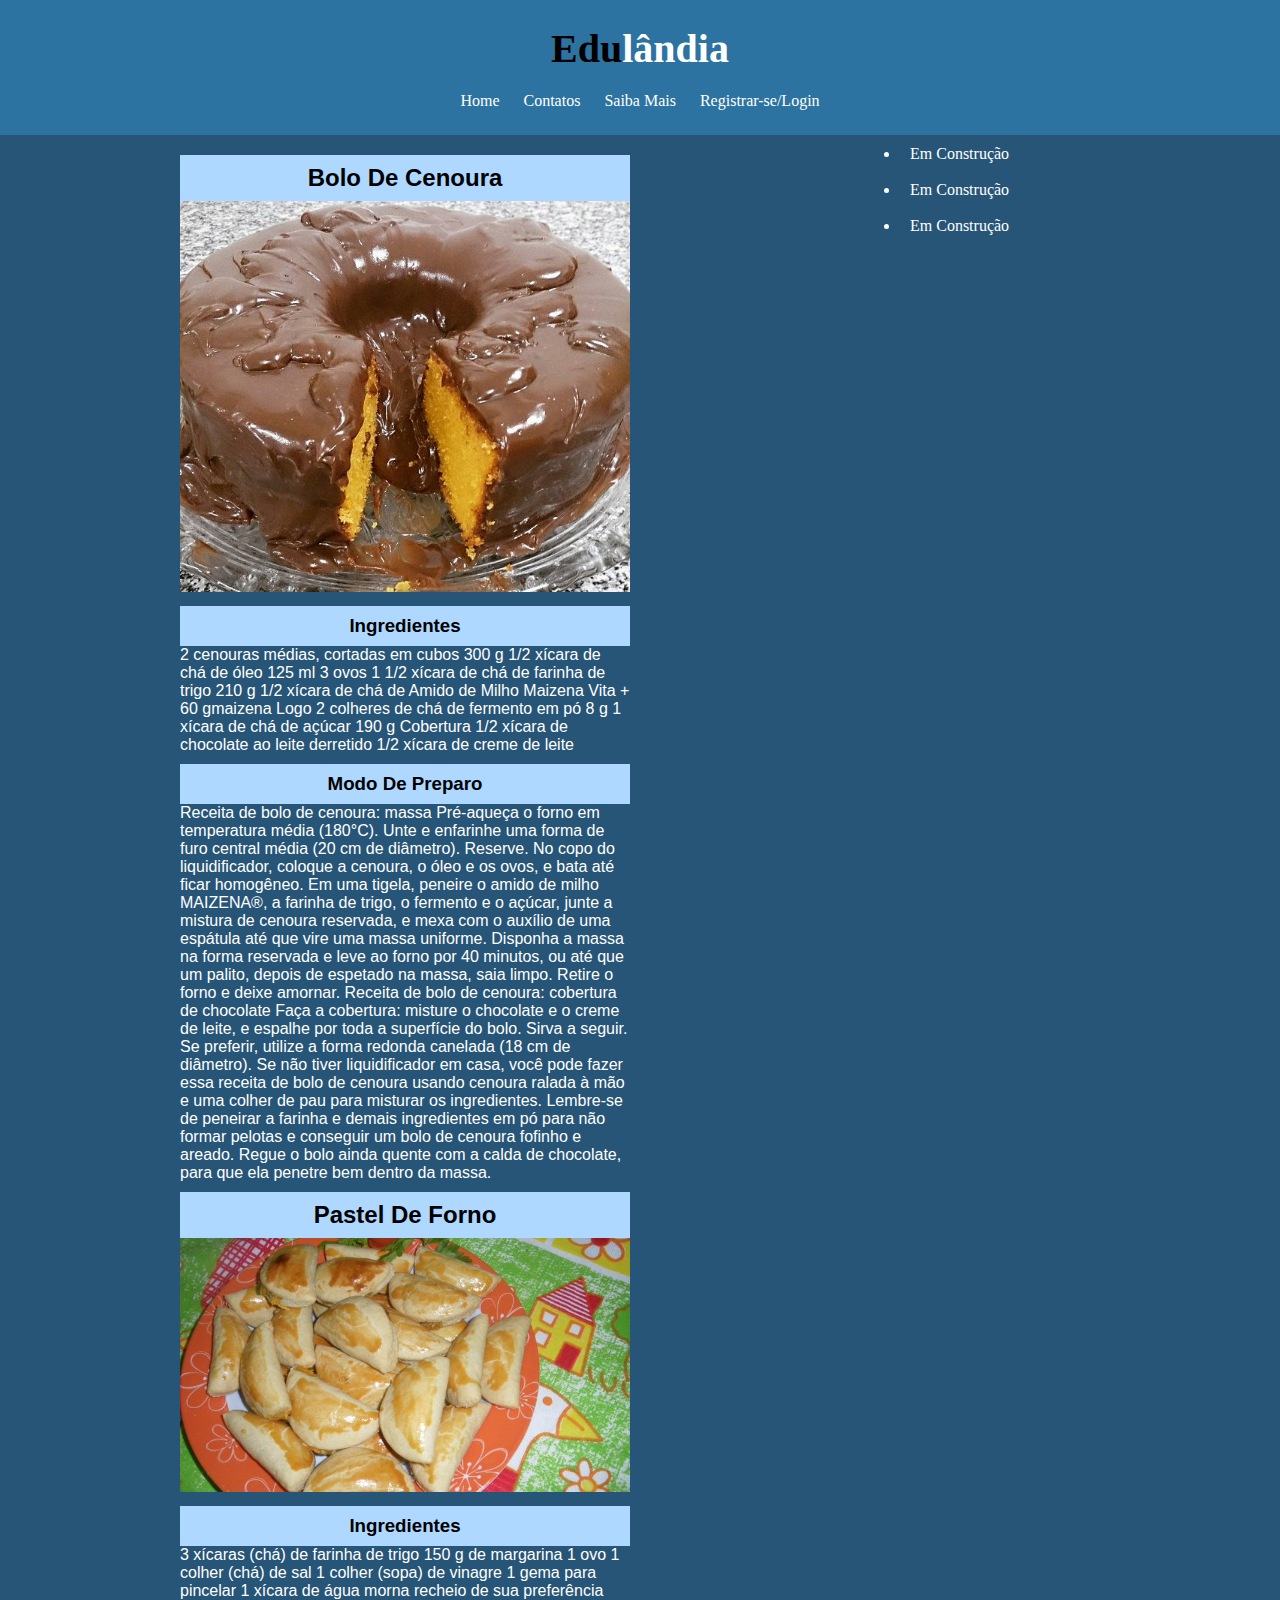
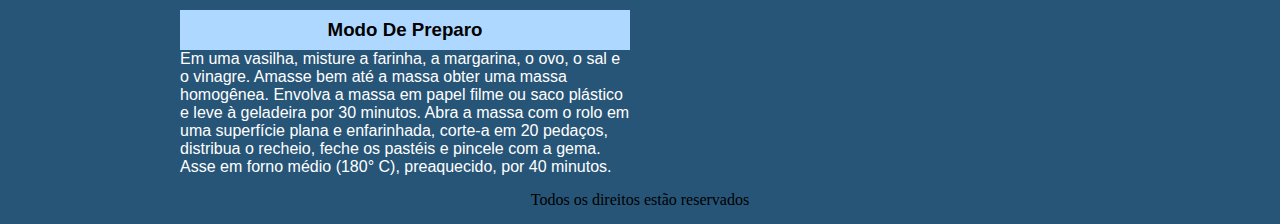
<file: index.html>
<!DOCTYPE html>
<html lang="pt-br">
<head>
    <meta charset="UTF-8">
    <meta name="viewport" content="width=device-width, initial-scale=1.0">
    <title>Edulândia</title>
    <link rel="stylesheet" href="css/css.css">

</head>
<body class="fundo">
<div id="principal"> <!--CABEÇALHO-->
        <div id="logo">
            <h1>Edu<span class="branco">lândia</span></h1>
        </div>
        <div id="menu">
           <a href="index.html">Home</a>
           <a href="contatos.html">Contatos</a>
           <a href="Saibamais.html">Saiba Mais</a>
           <a href="login.html">Registrar-se/Login</a>
        </div>
</div> <!--CABEÇALHO FIM-->
 


<div id="corpo-site">
     <div id="esquerda-postagem">
        <Div class="postagem">
            <h2>Bolo De Cenoura</h2>
            <img src="imagens/bolo.jpg" width="450px">
            <h3>Ingredientes</h3>
            <p>
             2 cenouras médias, cortadas em cubos 300 g
    1/2 xícara de chá de óleo 125 ml
    3 ovos
    1 1/2 xícara de chá de farinha de trigo 210 g
    1/2 xícara de chá de Amido de Milho Maizena Vita + 60 gmaizena Logo
    2 colheres de chá de fermento em pó 8 g
    1 xícara de chá de açúcar 190 g
    Cobertura
    1/2 xícara de chocolate ao leite derretido
    1/2 xícara de creme de leite
            </p>
            <h3>Modo De Preparo</h3>
            <P>
                Receita de bolo de cenoura: massa
Pré-aqueça o forno em temperatura média (180°C).
Unte e enfarinhe uma forma de furo central média (20 cm de diâmetro). Reserve.
No copo do liquidificador, coloque a cenoura, o óleo e os ovos, e bata até ficar homogêneo.
Em uma tigela, peneire o amido de milho MAIZENA®, a farinha de trigo, o fermento e o açúcar, junte a mistura de cenoura reservada, e mexa com o auxílio de uma espátula até que vire uma massa uniforme.
Disponha a massa na forma reservada e leve ao forno por 40 minutos, ou até que um palito, depois de espetado na massa, saia limpo. Retire o forno e deixe amornar.
Receita de bolo de cenoura: cobertura de chocolate
Faça a cobertura: misture o chocolate e o creme de leite, e espalhe por toda a superfície do bolo. Sirva a seguir.
Se preferir, utilize a forma redonda canelada (18 cm de diâmetro). Se não tiver liquidificador em casa, você pode fazer essa receita de bolo de cenoura usando cenoura ralada à mão e uma colher de pau para misturar os ingredientes. Lembre-se de peneirar a farinha e demais ingredientes em pó para não formar pelotas e conseguir um bolo de cenoura fofinho e areado. Regue o bolo ainda quente com a calda de chocolate, para que ela penetre bem dentro da massa.
            </P>

            <h2>Pastel De Forno</h2>
            <img src="imagens/pastel.jpg" width="450px">
            <h3>Ingredientes</h3>
            <p>
                3 xícaras (chá) de farinha de trigo
                150 g de margarina
                1 ovo
                1 colher (chá) de sal
                1 colher (sopa) de vinagre
                1 gema para pincelar
                1 xícara de água morna
                recheio de sua preferência
                
            </p>
            <h3>Modo De Preparo</h3>
            <P>
                Em uma vasilha, misture a farinha, a margarina, o ovo, o sal e o vinagre.
Amasse bem até a massa obter uma massa homogênea.
Envolva a massa em papel filme ou saco plástico e leve à geladeira por 30 minutos.
Abra a massa com o rolo em uma superfície plana e enfarinhada, corte-a em 20 pedaços, distribua o recheio, feche os pastéis e pincele com a gema.
Asse em forno médio (180° C), preaquecido, por 40 minutos.
            </P>
            
            
        </Div>
     </div>


     <div id="direita-postagem">
        <div class="postagem">
            <ul>
                <li><a href="">Em Construção</a></li> <br>
                <li><a href="">Em Construção</a></li> <br>
                <li><a href="">Em Construção</a></li> <br>
            </ul>
        </div>
     </div>






</div>
<div id=rodape>
    Todos os direitos estão reservados
</div>

</body>
</html>
</file>
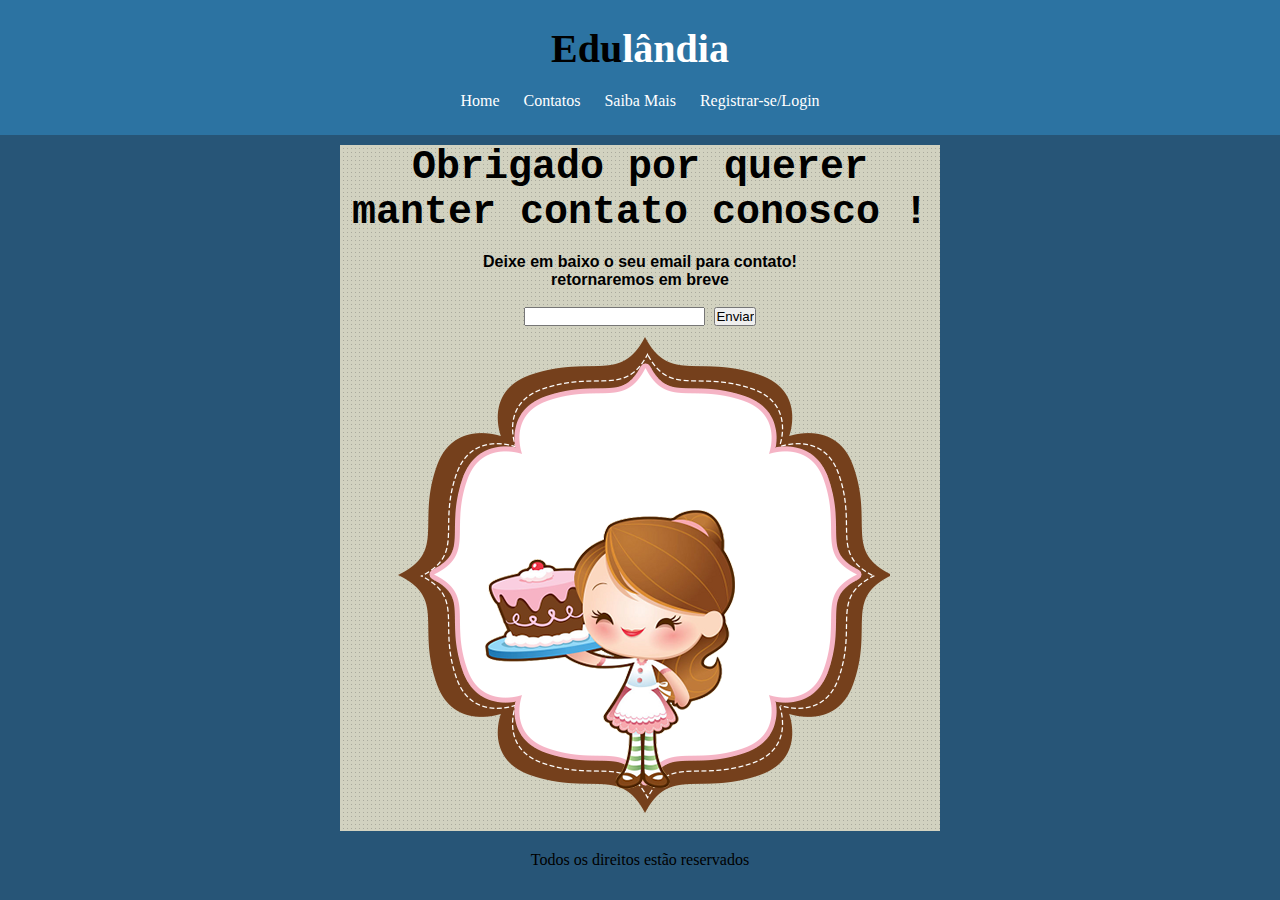
<file: contatos.html>
<!DOCTYPE html>
<html lang="pt-br">
<head>
    <meta charset="UTF-8">
    <meta name="viewport" content="width=device-width, initial-scale=1.0">
    <title>Edulândia-Contatos</title>
    <link rel="stylesheet" href="css/css.css">
  
</head>
<body>
    
    <body class="fundo">
        <div id="principal"> <!--CABEÇALHO-->
                <div id="logo">
                    <h1>Edu<span class="branco">lândia</span></h1>
                </div>
                <div id="menu">
                   <a href="index.html">Home</a>
                   <a href="contatos.html">Contatos</a>
                   <a href="Saibamais.html">Saiba Mais</a>
                   <a href="login.html">Registrar-se/Login</a>
                </div>
        </div> <!--CABEÇALHO FIM-->
<div class="imagem-f">
     <!-- <div id="contatos">
           
            Email: maricarj2001@gmail.com <br>
            Número: 21997196856
        </div> -->
        <div id="container">
            <div class="conteudo-c"> 
                <h1>Obrigado por querer manter contato conosco !</h1><br>
                <p>Deixe em baixo o seu email para contato! <br>
                    retornaremos em breve
                </p> <br>
                <input type="text" name="email">
                <input type="button" value="Enviar"> <br>
                <img src="imagens/logos.png">
            </div>
        </div>
</div>
<div id=rodape>
    Todos os direitos estão reservados
</div>
</body>
</html>
</file>
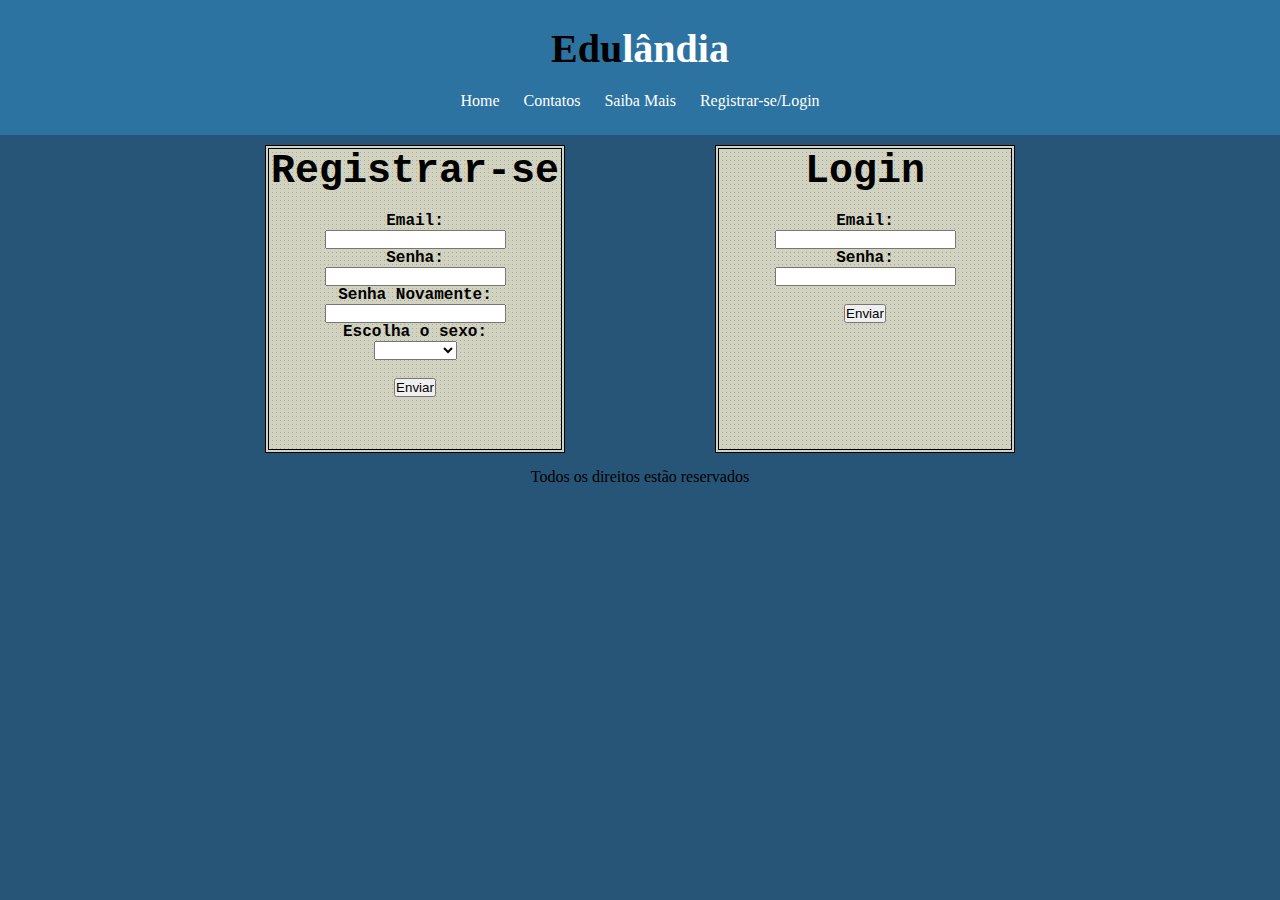
<file: login.html>
<!DOCTYPE html>
<html lang="pt-br">
<head>
    <meta charset="UTF-8">
    <meta name="viewport" content="width=device-width, initial-scale=1.0">
    <title>Cadastra-se/login-Edulândia</title>
    <link rel="stylesheet" href="css/css.css">
</head>
<body>
    <body class="fundo">
        <div id="principal"> <!--CABEÇALHO-->
                <div id="logo">
                    <h1>Edu<span class="branco">lândia</span></h1>
                </div>
                <div id="menu">
                   <a href="index.html">Home</a>
                   <a href="contatos.html">Contatos</a>
                   <a href="Saibamais.html">Saiba Mais</a>
                   <a href="login.html">Registrar-se/Login</a>
                </div>
        </div> <!--CABEÇALHO FIM-->
<div id="container3">
        <div class="conteudo-c">
            <p>
               <div id="registrar"> <!--começar registrar-->
                <div class="borda">
                <h1>Registrar-se</h1> <br>
                Email: <br>
                <input type="text" name="email"> <br>
                Senha: <br>
                <input type="password" name="senha"> <br>
                Senha Novamente: <br>
                <input type="password" name="senha"><br>
                Escolha o sexo: <br>
                <select>
                   <option></option>
                   <option>Feminino</option>
                   <option>Masculino</option>
                   <option>Outros</option>
                </select> <br><br>
                <input type="button" value="Enviar"> 
                
                
               </div>
               </div> <!--fim registrar-->
               
               
               <div id="login"> <!--começar login-->
                <div class="borda">
                    <h1>Login</h1> <br>
                    Email: <br>
                    <input type="text" name="email"> <br>
                    Senha: <br>
                    <input type="password" name="senha"> <br><br>
                    <input type="button" value="Enviar">
                </div>
               </div> <!--terminar login-->

               </div>
            </p>
        </div>
        <div id=rodape>
            Todos os direitos estão reservados
        </div>
</body>
</html>
</file>
<file: css/css.css>
/*FORMTAÇÃO DO SITE*/
*{
    padding: 0px;
    margin: 0px;
}
/*CORPO DO SITE*/
body{
    background-color: #275577; 
    font-size: 1em; /*=16px*/
    font-family: Blippo, fantasy;
    color: white;
    }
/*CABEÇALHO DO SITE*/
#principal{
    background-color: #2c73a2;
    padding: 15px;
    text-align: center;
    margin-bottom: 10px;
}
/*COR PARA LÂNDIA*/
.branco{
    color: white;
}
/*ESPAÇAMENTO DA LOGO*/
#logo{
   padding: 10px;
}
/*ESPAÇAMENTO DO MENU*/
#menu{
   padding: 10px;
}
/*FORMATAR LINKS*/
a{
    text-decoration: none;
    font-family: Georgia, 'Times New Roman', Times, serif;
    padding: 10px;
}
#menu a:link, #menu a:visited{
    color: white;
}
#menu a:hover{
    background-color: #1f394f;
}

#direita-postagem a:link, #direita-postagem a:visited{
    
    color: white;
}
#direita-postagem a:hover{
    background-color: #1f394f;
}

/*FORMTAÇÃO H1*/
h1{
    color: rgb(0, 0, 0);
    font-size: 2.5em;
}
/*CONTEUDO DO SITE*/
#corpo-site{
    width: 920px;
    margin: 5px auto;
    padding-bottom: 5px; /*para desgrudar do rodapé*/
}
#esquerda-postagem{
    width: 450px;
    float: left;
}
#direita-postagem{
    width: 200px;
    float: right;
}
/*CLASS DAS POSTAGENS*/

/*RODAPE DO SITE*/
#rodape{
    color: black;
    clear: both;
    text-align: center;
    font-family: 'Times New Roman', Times, serif;
    font: 1em;
    padding: 15px;
}
/*FORMATANDO H2*/
h2{
    color: rgb(0, 0, 0);
    text-align: center;
    padding: 9px;
    background-color: #aed8ff;
    font-family: Verdana, Geneva, Tahoma, sans-serif;
    margin-top: 10px;
}
/*FORMTANDO P*/
p{
    font-family: Verdana, Geneva, Tahoma, sans-serif;
    
}
/*FORMANTANDO H3*/
h3{
    color: rgb(0, 0, 0);
    text-align: center;
    background-color: #aed8ff;
    margin-bottom: auto;
    padding: 9px;
    font-family: Verdana, Geneva, Tahoma, sans-serif;
    margin-top: 10px;
}
/*FORMATAR CONTATOS*/
#contatos{
    color: rgb(0, 0, 0);
    font-size: 2em;
    font-family: 'Gill Sans', 'Gill Sans MT', Calibri, 'Trebuchet MS', sans-serif;
    margin: 50px;
 
}
/*FORMATANDO CONTAINER PARA CONTATOS*/
#container{
    background-color: white;
    width: 600px;
    color: rgb(0, 0, 0);
    text-align: center;
    margin: 5px auto;
    background-image: url('../imagens/fundo.png');
}
.conteudo-c{
    font-family: 'Courier New', Courier, monospace;
    font-size: 1em;
    font-weight: bold;
}
#container2{
    background-color: white;
    width: 600px;
    color: rgb(0, 0, 0);
    text-align: center;
    margin: 5px auto;
    background-image: url('../imagens/fundo.png');
}
#container3{
    width: 750px;
    height: 300px;
    color: rgb(0, 0, 0);
    text-align: center;
    margin: 5px auto;

}
/*FORMATAÇÃO DE BORDA*/
.borda{
    border: 4px double black;
    height: 300px;
    background-image: url("../imagens/fundo.png");
}
/*FORMTANDO LOGIN E REGISTRAR*/
#registrar{
    width: 300px;
    float: left;
    
}
#login{
    width: 300px;
    float: right;
    
}
/*FAIXA PARA LOGIN E REGISTRAR*/
.cor{
    background: #1f394f
}
/*terminar de fazer as paginas, contato... colocar uma img de fundo
*/
</file>
